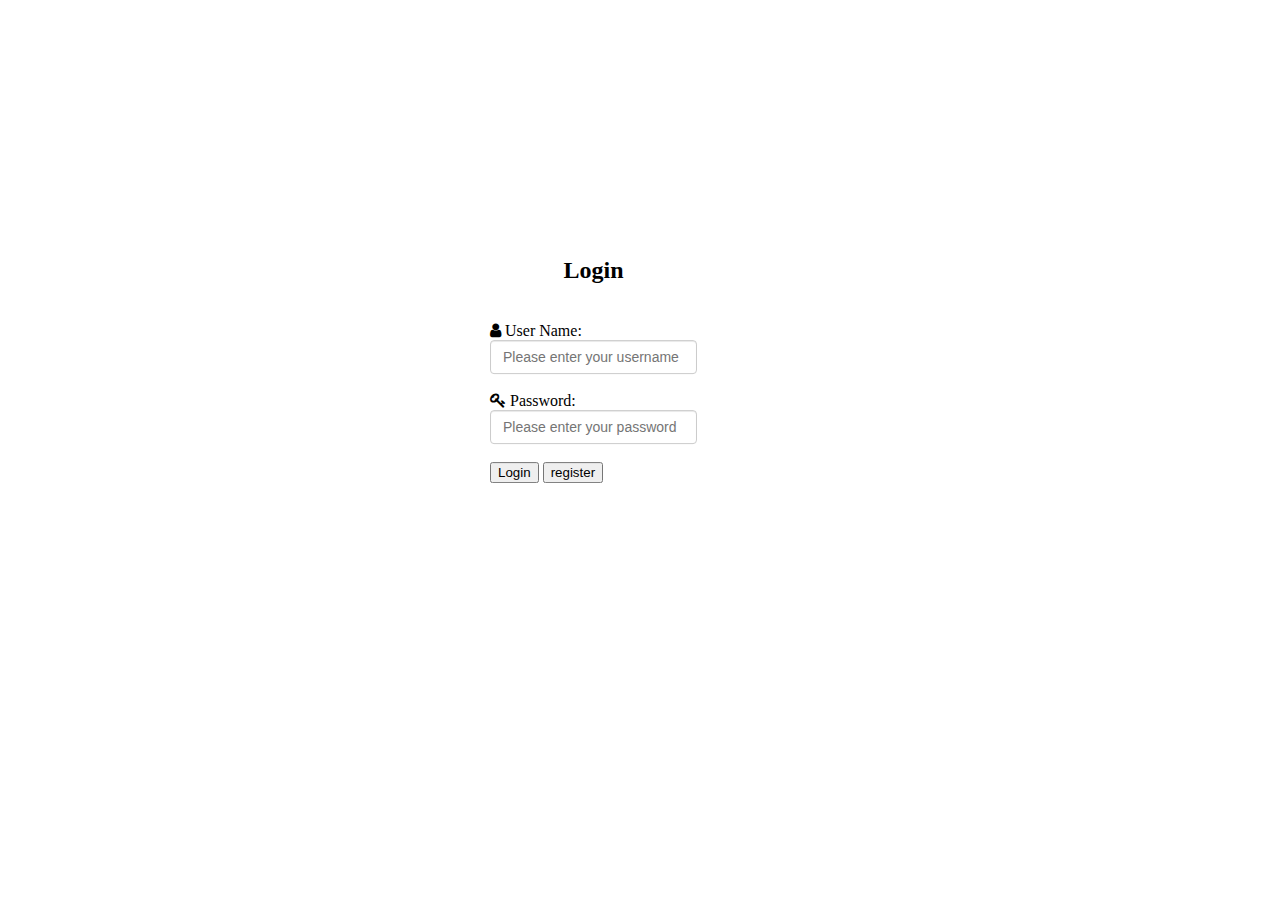
<file: window/login.html>
<!-- login page -->

<html>

<head>
<link rel="stylesheet" href="../css/login.css">
<link rel="stylesheet" href="../css/font-awesome.min.css">
<title>login</title>
</head>

<body>
	<div id="main">
		<form action="../controller/login_process.php" method="POST">
			<h2>Login</h2><br> <i class="fa fa-user"></i> User Name: <input type="text"
				class="inputBox" name="userName" size="20" maxlength="15"
				placeholder="Please enter your username" required> <br>

			<i class="fa fa-key"></i> Password: <input type="password" class="inputBox"
				name="password" size="20" maxlength="15"
				placeholder="Please enter your password" required> <br>
			<input type="submit" value="Login"> <input type="button"
				onclick="window.location.href='register.html'" value="register">

		</form>
	</div>

</body>


</html>
</file>
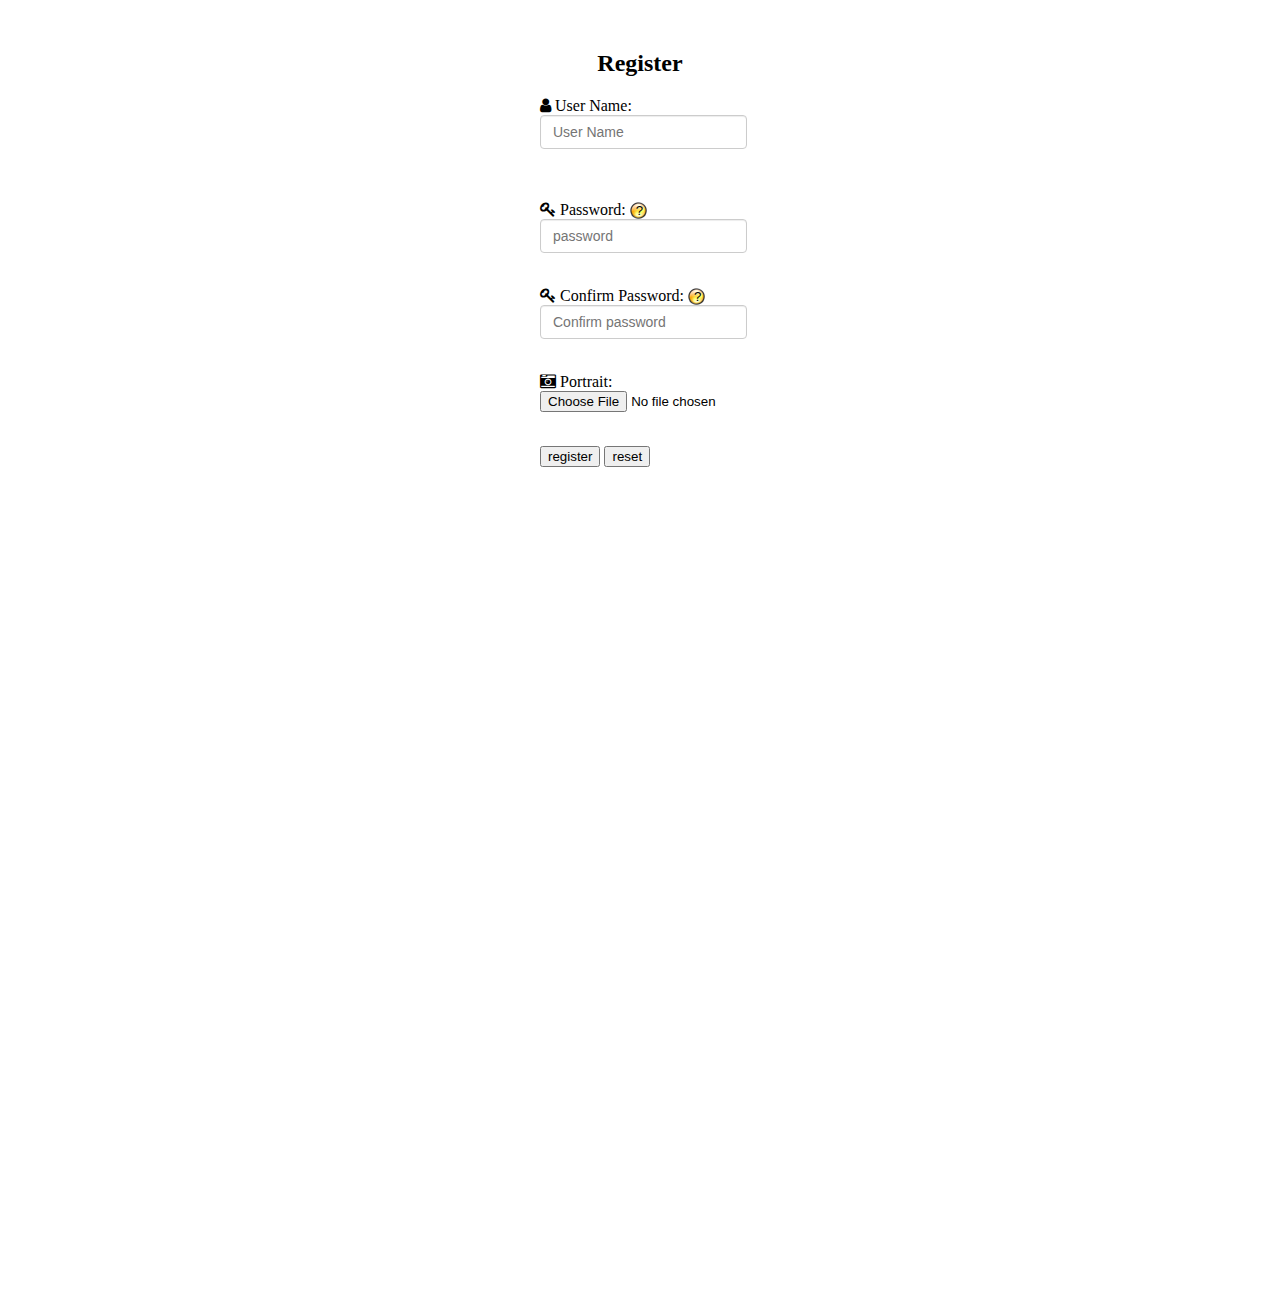
<file: window/register.html>
<!-- register page -->
<html>

<head>
<link rel="stylesheet" href="../css/font-awesome.min.css">
<link rel="stylesheet" href="../css/register.css">
<!-- <link href="../css/CreateRecordWindow.css" rel="stylesheet" type="text/css" /> -->
<script src="../js/jquery.min.js" type="text/javascript"></script>
<script src="../js/registerValidation.js" type="text/javascript"></script>
<script src="../js/registerTip.js" type="text/javascript"></script>

</head>

<body>

<div id='title'>
<h2>Register</h2>
			<!-- <p>Password need to contain uppercase,<br> lowercase, numbers.
			The length need to be 8-10.<br>
			</p> -->
		</div>	
			
	<div id="main">



		<form action="../controller/RegisterController.php" method="POST"
			enctype="multipart/form-data" onsubmit="return check()">
			<!--upload for file type need to use enctype-->
			
			<span><i class="fa fa-user"></i> User Name: </span> <input
				class="inputBox" type="text" name="userName" size="20"
				maxlength="15" placeholder="User Name" required> <br> 
				<p id="hint1"></p> <br>
				<span><i class="fa fa-key"></i> Password: </span>

				<button class="infoBtn" onmouseover="display()" onmouseout="disappear()">?</button>
				<div id="pwdInfoBox" class="tipBox" style="display: none;">
					<font size="1">Password need to contain uppercase,lowercase, number.
					The length need to be 8-10.</font>
				</div> <br>
				<!--  Password need to contain uppercase, lowercase, alphanumeric and special characters<br>-->
				<input class="inputBox" type="password" name="password" id="password" size="20" maxlength="15" placeholder="password" required> 
				
				
				
				<p id="hint"></p> <br>
				<span><i class="fa fa-key"></i> Confirm Password: </span> 
				<button class="infoBtn" onmouseover="displayConfirmBox()" onmouseout="disappearConfirmBox()">?</button>
				<div id="cpwdInfoBox" class="tipBox" style="display: none;">
					<font size="1">Confirm Password need to be identical to password</font>
				</div> <br>				<input class="inputBox" type="password" name="confirmPassword" id="confirmPassword" size="20" maxlength="15" placeholder="Confirm password" required> 
				
				
				<p id="hint2"></p> <br>
				<span><i class="fa fa-camera-retro"></i> Portrait: </span>
			<!--less than 2MB -->
			<input type="hidden" name="MAX_FILE_SIZE" value="2000000"> 			
			<input type="file" name="myPicture" id="headPicture" size="25" maxlength="100"> <br>
			
			<div id="imagePreview"><img src='../uploads/userProfile/default.jpg' id="image"></div>

			<p id="hint3"></p> <br>
			<input type="submit" name="submit" value="register"> <input
				type="reset" name="cancel" value="reset" onclick='clearPic()'>
		</form>
	</div>

<script src="../js/jquery.min.js"></script>
	        <script type="text/javascript">
	        $('#headPicture').on('change', function() {
	   		 var filePath = $(this).val(), 
	   		 fileFormat = filePath.substring(filePath.lastIndexOf(".")).toLowerCase(),
	   		 src = window.URL.createObjectURL(this.files[0]); 
	   		 if(!fileFormat.match(/.png|.jpg|.jpeg/)) {
	   		 //filter the file type
	   		 alert('please upload one png/jpg/jpeg file');
	   		 return;
	   		 }else{
	   			 //adjust the size of the picture
	   		 $('#image').css('display','block');
	   		 $('#image').css('max-height','350px');
	   		 $('#image').css('max-width','250px');
	   		 $('#image').attr('src', src); 
	   		 } 
	   		});
	   			
	        
	        function clearPic(){
	        	var image = document.getElementById("image");
	        	image.src='../uploads/userProfile/default.jpg';
	        }
	   	</script>
</body>

</html>
</file>
<file: css/login.css>
#main{
    margin:0 auto;
    width: 300px;
    height: 200px;
}

form{
    position: absolute;
    top: 40%;
    transform: translateY(-50%);
}

h2{
	 text-align: center;
}

.inputBox {
    display: block;
    /* width: 100%; */
    height: 34px;
    padding: 6px 12px;
    font-size: 14px;
    line-height: 1.42857143;
    color: #555;
    background-color: #fff;
    background-image: none;
    border: 1px solid #ccc;
    border-radius: 4px;
    -webkit-box-shadow: inset 0 1px 1px rgba(0,0,0,0.075);
    box-shadow: inset 0 1px 1px rgba(0,0,0,0.075);
    -webkit-transition: border-color ease-in-out .15s, box-shadow ease-in-out .15s;
    -o-transition: border-color ease-in-out .15s, box-shadow ease-in-out .15s;
    transition: border-color ease-in-out .15s, box-shadow ease-in-out .15s;
}
</file>
<file: css/register.css>
#main{
    margin:0 auto;
    width: 500px;
    height: 1200px;
    margin-left: auto;
    margin-right:auto;
}

 h2 p{
    text-align: center;
} 


body{
	width:500px;
	margin-top:50px;
	margin: 0 auto;
}



#title{
	width:500px;
	text-align:center;
	margin:0 auto;
	margin-top:50px;
}


form{
   /*  position: absolute;
    top: 40%;
    transform: translateY(-50%); */
    margin: 0 auto;
width:200px;
    
} 

#imgPreview {
    width: 80px;
    height: 60px;
    position: absolute;
    left: 70px;
    top: 0px;

    
}

#image{
	margin:0 auto;
display: none;
}

.inputBox {
    display: block;
    /* width: 100%; */
    height: 34px;
    padding: 6px 12px;
    font-size: 14px;
    line-height: 1.42857143;
    color: #555;
    background-color: #fff;
    background-image: none;
    border: 1px solid #ccc;
    border-radius: 4px;
    -webkit-box-shadow: inset 0 1px 1px rgba(0,0,0,0.075);
    box-shadow: inset 0 1px 1px rgba(0,0,0,0.075);
    -webkit-transition: border-color ease-in-out .15s, box-shadow ease-in-out .15s;
    -o-transition: border-color ease-in-out .15s, box-shadow ease-in-out .15s;
    transition: border-color ease-in-out .15s, box-shadow ease-in-out .15s;
}

.tipBox {
    display: none;
    width: 200px;
    height: auto;
    background: #FFFFDF;
    border: 1px solid #333;
    padding: 12px;
    text-align: left;
    position: absolute;
}

.infoBtn {
    background: url(../css/img/informationBtn.png) no-repeat;
    border: 0;
    text-align: center;
}
</file>
<file: css/CreateRecordWindow.css>
@charset "utf-8";

/* #back{
	float: right; 
	margin-right:10px;
	margin-left:10px;
} */

#backDiv{
    height: 30px;
    /* height: 40px; */
    
}

#caption{
    cursor: pointer;
    font-weight: bold;
    font-size: 30px;
    width: 100px;
}

.logoDiv{
    cursor: pointer;
	float:left;
	display:inline;
	width:50px;
	
}

.caption{
	float:left;
	display:inline;
	width:200px;
	margin-left:20px;
}

#logout{
    height: 30px;
    width: 30px;
    /* margin-right: 20px; */
    float: right;
    background: url(img/logout.png) no-repeat;
    border: 0;
}

.space {
    width: 5px;
    height: 20px;
    display: block;
    float: right;
}

body #main{
    font-family: Arial, Helvetica, sans-serif;
    font-size: 1.6rem;
    line-height: 1.5em;
    color: #414141;

}

/* .logoDiv{
	float:left;
	display:inline;
	width:50px;
	
}

#logo{
	margin-left:5px;
	margin-top:5px;
}

.caption{
	float:left;
	display:inline;
	width:200px;
	
	margin-left:20px;
} */
/* #caption {
    font-weight: bold;
    font-size: 30px;
    width: 300px;
    margin: 0 0 .4em 0;
    font-family: Oswald,Helvetica,Arial,"Hiragino Sans GB","Hiragino Sans GB W3",Microsoft JhengHei,WenQuanYi Micro Hei,"Microsoft YaHei",sans-serif;
    font-size: 1.8rem;
    text-rendering: geometricPrecision;
    color: #414141;
    
} */

/* #caption {
    font-weight: bold;
    font-size: 30px;
    width: 300px;
} */



#logout{
    height: 30px;
    width: 30px;
    /* margin-right: 20px; */
    float: right;
    background: url(img/logout.png) no-repeat;
    border: 0;
}

.userProfile{
    display: block;
    float:right;
    /* margin-right: 20px; */
    width: auto;
    height: 20px;
    overflow: hidden;
    box-sizing: content-box;
    border-radius: 10px;
    background-color: rgb(11, 9, 172);
}

.curProfile{
    float: right;
    width: auto;
    height: 30px;
    border-radius: 10px;
}

#main{
	width: 500px;
	
}

#content{
	
	width: 500px;
	
    margin:0 auto;
    margin-top: 20px;
	
	
}



label { 
	float: left; 
	width: 10em; 
	margin-right: 1em; 
	text-align: left; 
	margin-bottom:10px;
}

input, #starDiv, #commentDiv{
	margin-bottom:15px;
}

#imgPreview {
 width: 80px;
 height: 60px;
 position: absolute;
 left: 70px;
 top: 0px;
 

}

#editImage{
margin:0 auto;
display: block;
max-height:350px;
max-width:250px;
}

#image{
	margin:0 auto;
display: none;
}

header{
	height:80px;
}

#comment{
	
	height:150px;
	width:300px;
}

#submit{
	margin-top:20px;
	
}

#commentDiv{
	margin-top:20px;
}

.starScore span{
    float: left;
    width: 20px;
    height: 20px;
    background: url(../css/img/star-off.png) no-repeat;
    background-size: 100%;
    cursor: pointer;
    position: relative;
}

.starScore span.active, .starScore span.select{
    background: url(../css/img/star-on.png) no-repeat;
    background-size: 100%;
}

.createBack{
	display:inline-block;
	vertical-align:middle;
	line-height:30px;
	
}

#createTitle{
	display:inline-block;
	vertical-align:middle;
	line-height:30px;
	margin-left:50px;
}
</file>
